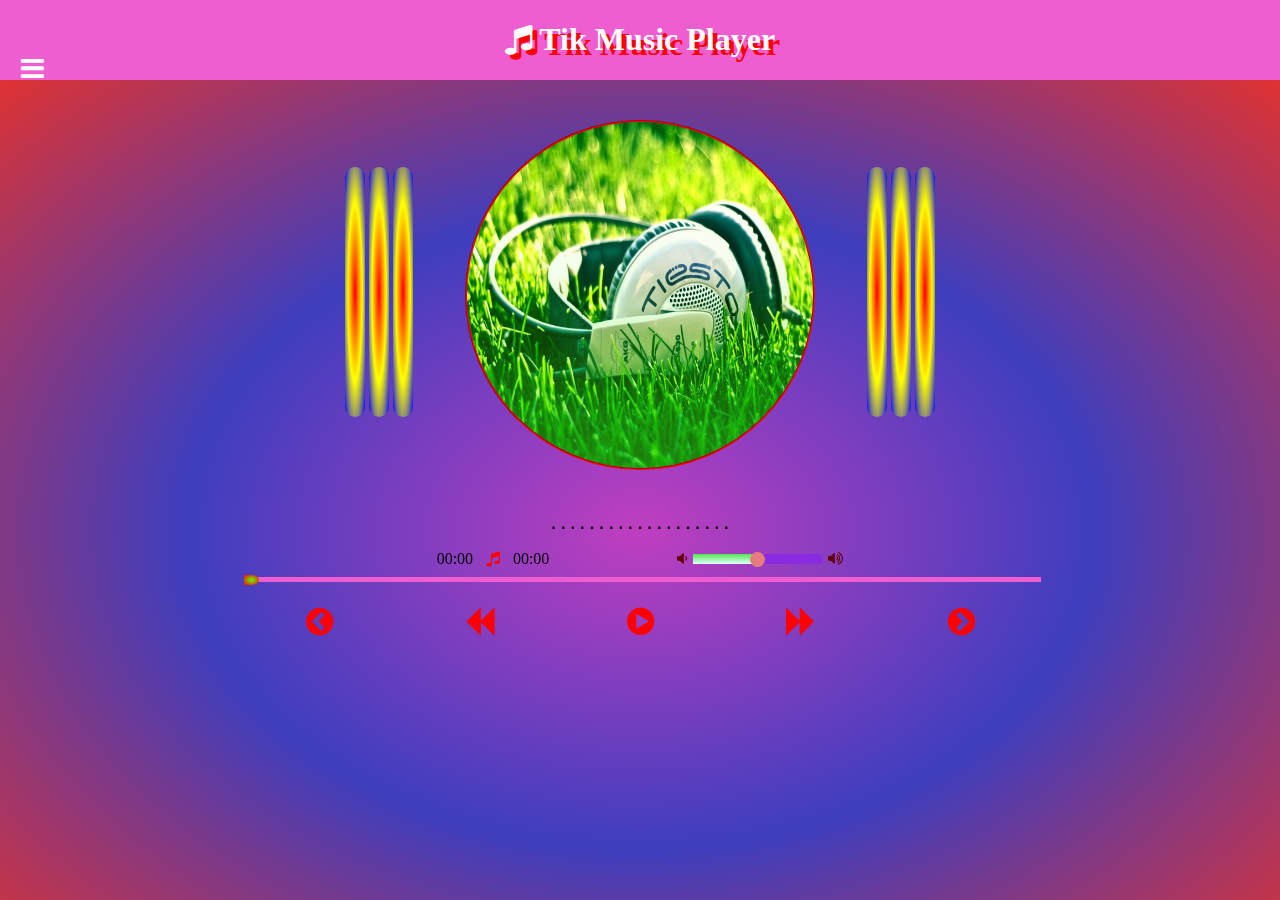
<file: index.html>
<!DOCTYPE html>
<html lang="en">
  <head>
    <meta charset="UTF-8" />
    <meta name="viewport" content="width=device-width, initial-scale=1.0" />
    <title>Music Player</title>
    <link rel="stylesheet" href="style.css" />
    <!-- include fontawesome stylesheet -->
    <link
      rel="stylesheet"
      href="https://cdnjs.cloudflare.com/ajax/libs/font-awesome/4.4.0/css/font-awesome.min.css"
    />
    <!-- include jQuery library -->
    <script src="https://ajax.googleapis.com/ajax/libs/jquery/1.12.0/jquery.min.js"></script>
  </head>
  <body>
    <header>
      <h1><i class="fa fa-music"></i> Tik Music Player</h1>
      <button id="menu-btn"><i class="fa fa-bars fa-2x"></i></button>
    </header>

    <div id="menu-bar">
      <a href="#" class="menu-item" id="setting-btn"
        ><i class="fa fa-cog">&ThickSpace;&ThickSpace;Setting</i></a
      >
      <a href="#" class="menu-item" id="playList-btn"
        ><i class="fa fa-list">&ThickSpace;&ThickSpace;Play lists</i></a
      >
      <a
        href="mailto:www.hikmatullah.m80@gmail.com"
        class="menu-item"
        id="contactUs-btn"
        ><i class="fa fa-envelope">&ThickSpace;&ThickSpace;Contact us</i></a
      >
      <a href="#" class="menu-item" id="aboutUs-btn"
        ><i class="fa fa-info">&ThickSpace;&ThickSpace;About us</i></a
      >
    </div>
    <main>
      <div id="main-content">
        <section id="background">
          <section class="animatedBars">
            <div class="animatedBar"></div>
            <div class="animatedBar"></div>
            <div class="animatedBar"></div>
          </section>
          <img id="music-caption" src="images/bg-img.JPG" />
          <section class="animatedBars">
            <div class="animatedBar"></div>
            <div class="animatedBar"></div>
            <div class="animatedBar"></div>
          </section>
        </section>

        <p id="musicName">...................</p>

        <section style="display: flex; flex-direction: row">
          <div id="musicTimer">
            <span id="currentTime">00:00</span>
            &ThickSpace;
            <i class="fa fa-music" style="color: red"></i>
            &ThickSpace;
            <span id="duration">00:00</span>
          </div>
          <div id="volumeControl">
            <i class="fa fa-volume-down"></i>
            <input
              type="range"
              name="volume"
              title="volume"
              id="volumeSlider"
              min="0"
              max="1"
              step="0.1"
            />
            <i class="fa fa-volume-up"></i>
          </div>
        </section>

        <section id="control-section">
          <!-- Music duration control -->
          <input type="range" id="duration-bar" min="0" value="0" />

          <div id="control-btns">
            <a href="#" class="control-btn" title="Previous Song" id="prev-btn"
              ><i class="fa fa-chevron-circle-left fa-2x"></i
            ></a>
            <a href="#" class="control-btn" title="<< 10s" id="backward-btn"
              ><i class="fa fa-backward fa-2x"></i
            ></a>
            <a
              href="#"
              class="control-btn play-pause-btns"
              title="Play"
              id="play-btn"
              ><i class="fa fa-play-circle fa-2x"></i
            ></a>
            <a
              href="#"
              class="control-btn play-pause-btns"
              title="Pause"
              id="pause-btn"
            >
            <img src="./images/icon-pause.JPG" alt="" style="width: 30px; border-radius: 50%;">
            </a>
            <a href="#" class="control-btn" title=">> 10s" id="forward-btn"
              ><i class="fa fa-forward fa-2x"></i
            ></a>
            <a href="#" class="control-btn" title="Next Song" id="next-btn"
              ><i class="fa fa-chevron-circle-right fa-2x"></i
            ></a>
          </div>
          <!-- <div id="setting-btns">Setting Buttons</div> -->
        </section>
        <!-- end control section-->
      </div>
      <!-- end main-content section-->
    </main>
    <audio id="currentMusic"></audio>

    <!-- JavaScript code link -->
    <script src="./index.js"></script>
  </body>
</html>
</file>
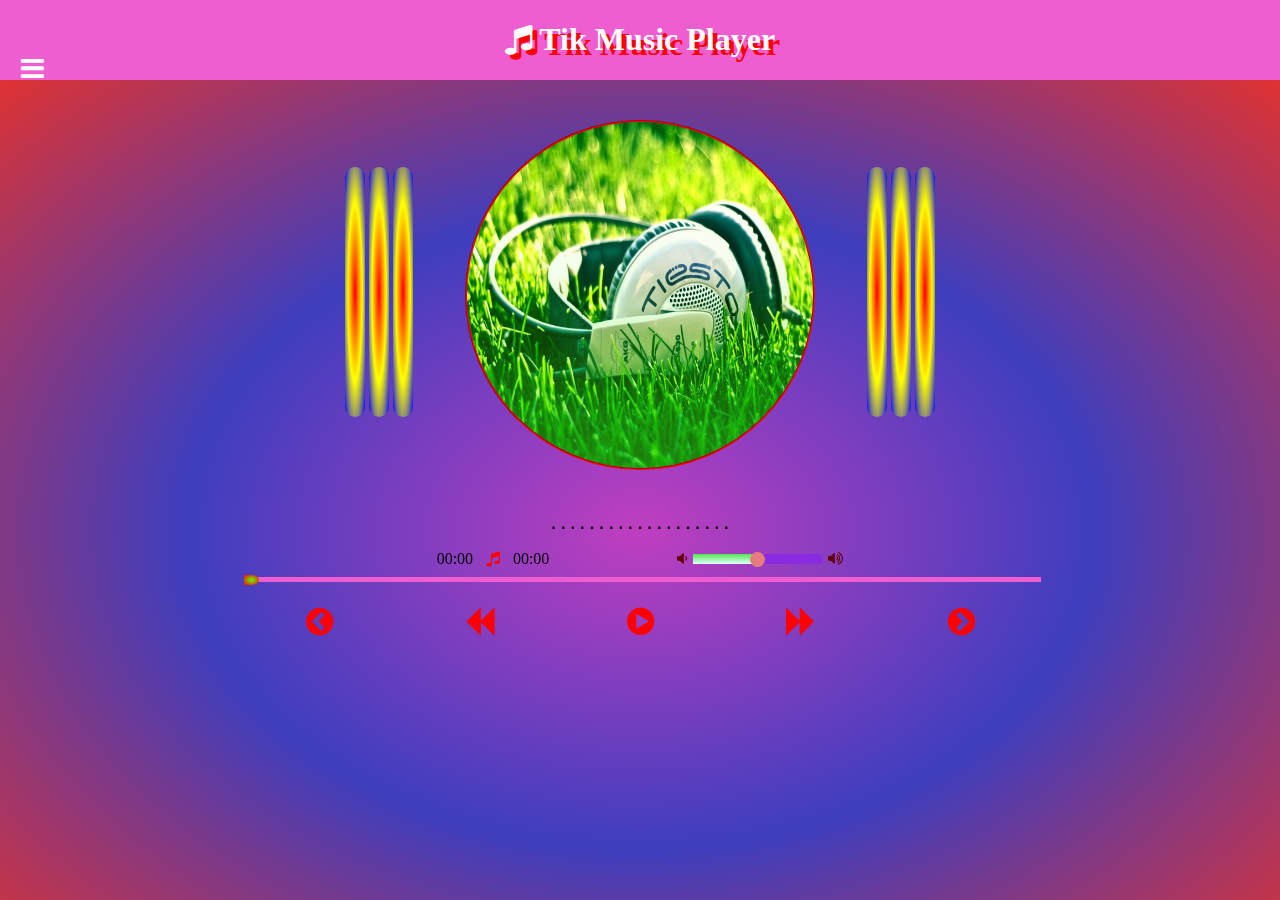
<file: music-player.html>
<!DOCTYPE html>
<html lang="en">
  <head>
    <meta charset="UTF-8" />
    <meta name="viewport" content="width=device-width, initial-scale=1.0" />
    <title>Music Player</title>
    <link rel="stylesheet" href="style.css" />
    <!-- include fontawesome stylesheet -->
    <link
      rel="stylesheet"
      href="http://cdnjs.cloudflare.com/ajax/libs/font-awesome/4.4.0/css/font-awesome.min.css"
    />
    <!-- include jQuery library -->
    <script src="https://ajax.googleapis.com/ajax/libs/jquery/1.12.0/jquery.min.js"></script>
  </head>
  <body>
    <header>
      <h1><i class="fa fa-music"></i> Tik Music Player</h1>
      <button id="menu-btn"><i class="fa fa-bars fa-2x"></i></button>
    </header>

    <div id="menu-bar">
      <a href="#" class="menu-item" id="setting-btn"
        ><i class="fa fa-cog">&ThickSpace;&ThickSpace;Setting</i></a
      >
      <a href="#" class="menu-item" id="playList-btn"
        ><i class="fa fa-list">&ThickSpace;&ThickSpace;Play lists</i></a
      >
      <a
        href="mailto:www.hikmatullah.m80@gmail.com"
        class="menu-item"
        id="contactUs-btn"
        ><i class="fa fa-envelope">&ThickSpace;&ThickSpace;Contact us</i></a
      >
      <a href="#" class="menu-item" id="aboutUs-btn"
        ><i class="fa fa-info">&ThickSpace;&ThickSpace;About us</i></a
      >
    </div>
    <main>
      <div id="main-content">
        <section id="background">
          <section class="animatedBars">
            <div class="animatedBar"></div>
            <div class="animatedBar"></div>
            <div class="animatedBar"></div>
          </section>
          <img id="music-caption" src="images/bg-img.JPG" />
          <section class="animatedBars">
            <div class="animatedBar"></div>
            <div class="animatedBar"></div>
            <div class="animatedBar"></div>
          </section>
        </section>

        <p id="musicName">...................</p>

        <section style="display: flex; flex-direction: row">
          <div id="musicTimer">
            <span id="currentTime">00:00</span>
            &ThickSpace;
            <i class="fa fa-music" style="color: red"></i>
            &ThickSpace;
            <span id="duration">00:00</span>
          </div>
          <div id="volumeControl">
            <i class="fa fa-volume-down"></i>
            <input
              type="range"
              name="volume"
              title="volume"
              id="volumeSlider"
              min="0"
              max="1"
              step="0.1"
            />
            <i class="fa fa-volume-up"></i>
          </div>
        </section>

        <section id="control-section">
          <!-- Music duration control -->
          <input type="range" id="duration-bar" min="0" value="0" />

          <div id="control-btns">
            <a href="#" class="control-btn" title="Previous Song" id="prev-btn"
              ><i class="fa fa-chevron-circle-left fa-2x"></i
            ></a>
            <a href="#" class="control-btn" title="<< 10s" id="backward-btn"
              ><i class="fa fa-backward fa-2x"></i
            ></a>
            <a
              href="#"
              class="control-btn play-pause-btns"
              title="Play"
              id="play-btn"
              ><i class="fa fa-play-circle fa-2x"></i
            ></a>
            <a
              href="#"
              class="control-btn play-pause-btns"
              title="Pause"
              id="pause-btn"
              ><i class="fa fa-pause-circle fa-2x"></i
            ></a>
            <a href="#" class="control-btn" title=">> 10s" id="forward-btn"
              ><i class="fa fa-forward fa-2x"></i
            ></a>
            <a href="#" class="control-btn" title="Next Song" id="next-btn"
              ><i class="fa fa-chevron-circle-right fa-2x"></i
            ></a>
          </div>
          <!-- <div id="setting-btns">Setting Buttons</div> -->
        </section>
        <!-- end control section-->
      </div>
      <!-- end main-content section-->
    </main>
    <audio id="currentMusic"></audio>

    <!-- JavaScript code link -->
    <script src="music-player.js"></script>
  </body>
</html>
</file>
<file: style.css>
* {
  box-sizing: border-box;
}

header {
  left: 0;
  right: 0;
  top: 0;
  position: fixed;
  text-align: center;
  color: white;
  text-shadow: 5px 5px red;
  background-color: #ee5ed1;
  height: 80px;
}
#menu-btn {
  margin-left: 1%;
  border: none;
  background-color: inherit;
  position: fixed;
  left: 2px;
  top: 55px;
  color: white;
}
#menu-btn:hover {
  text-shadow: 2px 2px 3px black;
}
#menu-bar {
  display: none;
  width: 20%;
  height: 100%;
  position: fixed;
  top: 80px;
  left: 0;
  color: white;
  background-color: #ee5ed1;
  z-index: 1;
}
.menu-item {
  display: block;
  padding: 15px 15px;
  border: blueviolet 1px solid;
  border-bottom: none;
  text-decoration: none;
  color: black;
}
.menu-item:last-child {
  border-bottom: blueviolet 1px solid;
}

#setting-btn:hover {
  text-shadow: white 1px 1px 5px;
}

#playList-btn:hover {
  text-shadow: white 1px 1px 5px;
}
#contactUs-btn:hover {
  text-shadow: white 1px 1px 5px;
}
#aboutUs-btn:hover {
  text-shadow: white 1px 1px 5px;
}

main {
  background-image: radial-gradient(
    rgb(192, 62, 192),
    rgb(62, 62, 190),
    rgb(223, 50, 50)
  );
  position: fixed;
  top: 80px;
  left: 0;
  right: 0;
  height: 100vh;
  overflow: auto;
}

#main-content {
  display: flex;
  flex-direction: column;
  align-items: center;
  height: 640px;
}
#musicName {
  font-family: "Courier New";
  font-weight: bold;
}
#pause-btn {
  display: none;
}

#control-btns {
  margin-top: 20px;
}
.control-btn {
  margin: 5px 5vw;
  color: red;
}

#prev-btn:hover {
  text-shadow: 2px 2px 5px rgb(0, 0, 0);
}
#backward-btn:hover {
  text-shadow: 2px 2px 5px rgb(0, 0, 0);
}
#play-btn:hover {
  text-shadow: 2px 2px 5px rgb(0, 0, 0);
}
#pause-btn:hover {
  text-shadow: 2px 2px 5px rgb(0, 0, 0);
}
#forward-btn:hover {
  text-shadow: 2px 2px 5px rgb(0, 0, 0);
}
#next-btn:hover {
  text-shadow: 2px 2px 5px rgb(0, 0, 0);
}

#music-caption {
  margin-top: 40px;
  height: 350px;
  border-radius: 50%;
  border: red 2px groove;
  animation: music-caption-rotate 30s infinite linear paused;
}
#background {
  display: flex;
  flex-direction: row;
}
#musicTimer,
#volumeControl {
  margin: 0px 5vw;
}

#volumeSlider {
  -webkit-appearance: none;
  background: blueviolet;
  background-image: linear-gradient(#4fe74f, #e5fefe);
  background-size: 50%;
  background-repeat: no-repeat;
  height: 10px;
}
#volumeSlider::-webkit-slider-thumb {
  -webkit-appearance: none;
  height: 15px;
  width: 15px;
  border-radius: 50%;
  background: rgb(233, 125, 125);
}
#volumeControl i {
  color: rgb(99, 0, 0);
}
.animatedBars {
  margin: 85px 50px;
  display: flex;
  flex-direction: row;
  height: 250px;
}
.animatedBar {
  height: 100%;
  width: 20px;
  margin: 2px;
  border-radius: 20px;
  background-image: radial-gradient(red, yellow, blue);
  background-repeat: no-repeat;
  animation: animated-bar 2s infinite ease-in-out paused;
}

#duration-bar {
  -webkit-appearance: none;
  background-color: #ee5ed1;
  background-image: radial-gradient(red, green);
  background-repeat: no-repeat;
  background-size: 0%;
  height: 5px;
  width: 100%;
}
#duration-bar::-webkit-slider-thumb {
  -webkit-appearance: none;
  height: 10px;
  width: 15px;
  border-radius: 0 50% 50% 0;
  background-image: radial-gradient(#5dfd01, red);
}

@keyframes music-caption-rotate {
  100% {
    transform: rotate(360deg);
  }
}
@keyframes animated-bar {
  to {
    background-image: radial-gradient(blue, yellow, red);
  }
}

@media (max-width: 768px) {
  #background {
    flex-direction: column;
  }
  .animatedBars {
    flex-direction: column;
    width: 100%;
    height: 40px;
    margin: 10px 0;
  }
  .animatedBar {
    height: 10px;
    width: 100%;
    margin-bottom: 0;
  }
  #music-caption {
    margin: 10px 0;
    height: 250px;
  }
}
@media (max-width: 480px) {
  .control-btn {
    margin: auto 3vw;
    font-size: 12px;
  }
  #animatedBars {
    height: 30px;
  }
  #music-caption {
    height: 150px;
  }
  #volumeSlider {
    width: 20vw;
    height: 1vh;
  }
  #volumeSlider::-webkit-slider-thumb {
    height: 8px;
    width: 8px;
  }
  #volumeControl i {
    font-size: 11px;
  }
  #duration,
  #currentTime {
    font-size: 10px;
  }
  #menu-bar {
    width: 40%;
  }
}
</file>
